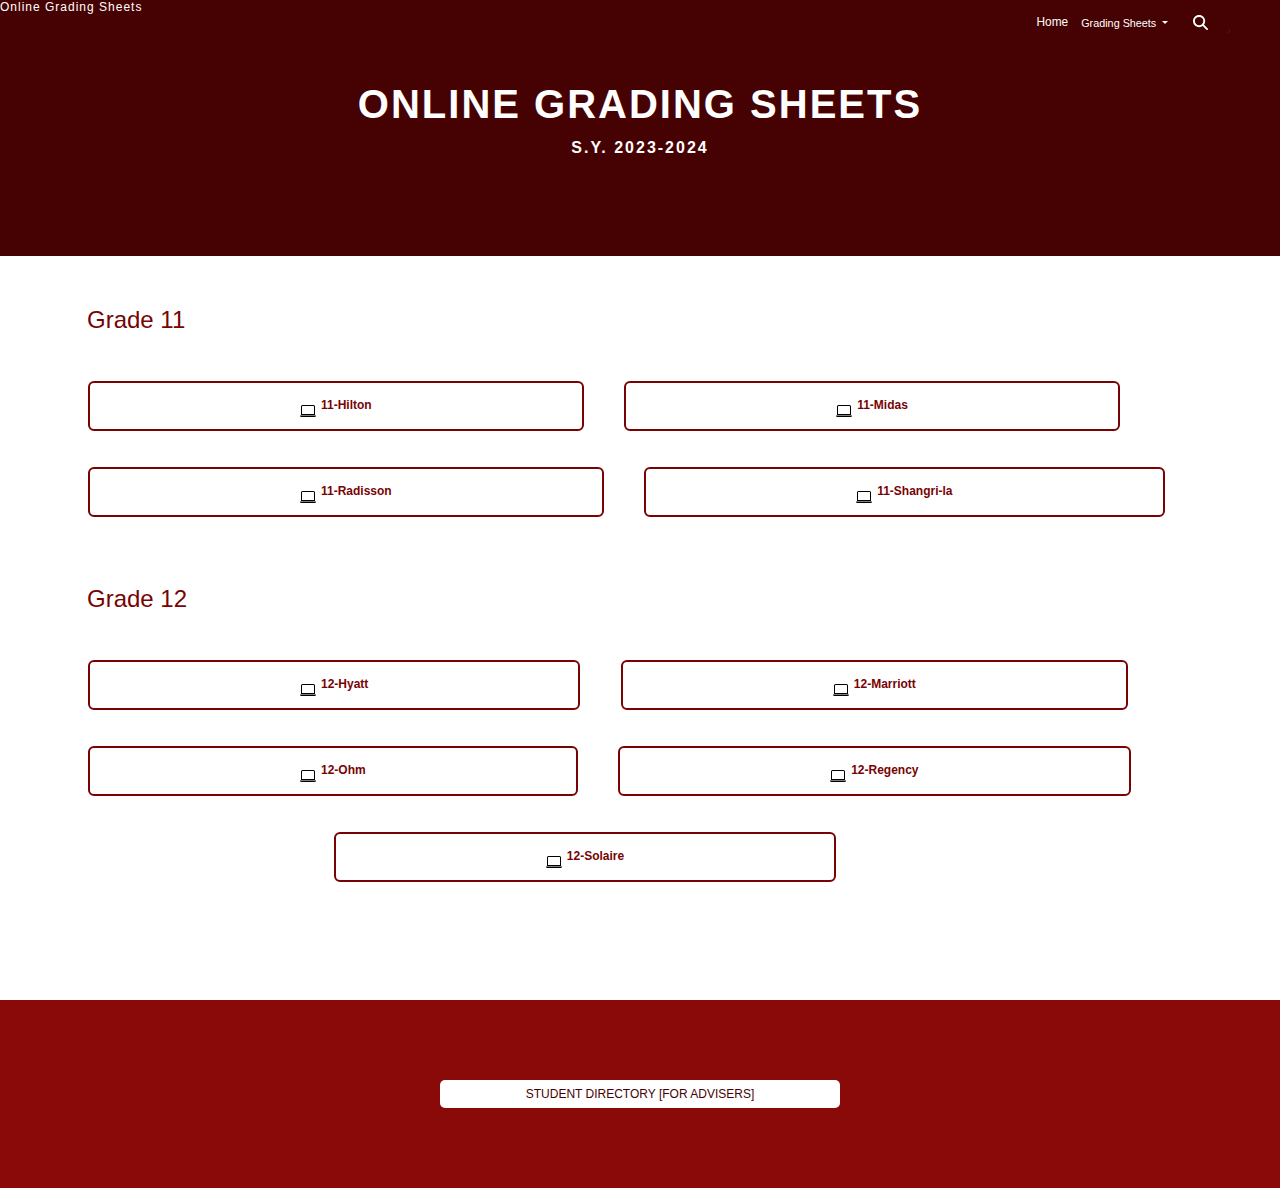
<file: index.html>
<html lang="en">
<head>
    <meta charset="UTF-8">
    <meta name="viewport" content="width=device-width, initial-scale=1.0">
    <link rel="stylesheet" href="https://cdn.jsdelivr.net/npm/bootstrap@4.0.0/dist/css/bootstrap.min.css" integrity="sha384-Gn5384xqQ1aoWXA+058RXPxPg6fy4IWvTNh0E263XmFcJlSAwiGgFAW/dAiS6JXm" crossorigin="anonymous">
    <link rel="stylesheet" href="css/style.css">
   
    <title>Grade Sheets</title>

      
</head>
<body>
    <!--Navbar start -->
   <nav>
  
        <li>
        <div class="btn-group">
            <button type="submit" href="sheet.html" class="btn p-2">
                <a class="home" href="sheet.html">
                    Home
                </a>
            </button>
            <button type="button" class="btn dropdown-toggle" data-toggle="dropdown" aria-haspopup="true" aria-expanded="false">
              Grading Sheets
            </button>
            <div class="input-box">
                <input type="text" placeholder="Search..." />
                <span class="search">
                  <i class="uil uil-search search-icon"><img src="img/magnifying-glass-solid (1).svg" alt="" width="15"></i>
                </span>
                <i class="uil uil-times close-icon"><img src="img/xmark-solid.svg" alt="" width="15"></i>
              </div>
            
            <div class="dropdown-menu">
              <a class="dropdown-item" href="sheet.html">Action</a>
              <a class="dropdown-item" href="sheet.html">Another action</a>
              <a class="dropdown-item" href="sheet.html">Something else here</a>
              <div class="dropdown-divider"></div>
              <a class="dropdown-item" href="sheet.html">Separated link</a>
            </div>
          </div>
         
        </li>
       
   
   </nav>
    <!--Navbar end -->
    <!--Header start-->
    <div class="box">
        <h5>Online Grading Sheets</h5>
        <h1>ONLINE GRADING SHEETS</h1>
        <p class="year">S.Y. 2023-2024</p>
    </div>
    <!--Header end-->
    <!--Badge start-->
    <div class="mini-box">
        <h4 class="forgrade11">Grade 11</h4>
        <div>
           
            <a href="sheet.html" class="badge one"><i class="icon"><img src="img/laptop.svg"></i>11-Hilton</a>
            <a href="sheet.html" class="badge one"><i class="icon"><img src="img/laptop.svg"></i>11-Midas</a>
        </div>
        <div>
            <a href="sheet.html" class="badge two"><i class="icon"><img src="img/laptop.svg"></i>11-Radisson</a>
            <a href="sheet.html" class="badge two"><i class="icon"><img src="img/laptop.svg"></i>11-Shangri-la</a>
        </div>
        <h4 class="forgrade12">Grade 12</h4>
        <div>
            <a href="sheet.html" class="badge three"><i class="icon"><img src="img/laptop.svg"></i>12-Hyatt</a>
            <a href="sheet.html" class="badge three"><i class="icon"><img src="img/laptop.svg"></i>12-Marriott</a>
        </div>
        <div>
            <a href="sheet.html" class="badge four"><i class="icon"><img src="img/laptop.svg"></i>12-Ohm</a>
            <a href="sheet.html" class="badge four"><i class="icon"><img src="img/laptop.svg"></i>12-Regency</a>
        </div>
        <div class="last">
            <a href="sheet.html" class="badge five"><i class="icon"><img src="img/laptop.svg"></i>12-Solaire</a>
        </div>
    </div>
     <!--Badge end-->
    <!--Badge footer start-->
    <div class="secondary-box">
        <a href="sheet.html" class="footer-text">
            Student directory [FOR ADVISERS]
        </a>
    </div>
     <!--Badge footer end-->
     <script src="js/script.js"></script>
    <script src="https://code.jquery.com/jquery-3.2.1.slim.min.js" integrity="sha384-KJ3o2DKtIkvYIK3UENzmM7KCkRr/rE9/Qpg6aAZGJwFDMVNA/GpGFF93hXpG5KkN" crossorigin="anonymous"></script>
    <script src="https://cdn.jsdelivr.net/npm/popper.js@1.12.9/dist/umd/popper.min.js" integrity="sha384-ApNbgh9B+Y1QKtv3Rn7W3mgPxhU9K/ScQsAP7hUibX39j7fakFPskvXusvfa0b4Q" crossorigin="anonymous"></script>
    <script src="https://cdn.jsdelivr.net/npm/bootstrap@4.0.0/dist/js/bootstrap.min.js" integrity="sha384-JZR6Spejh4U02d8jOt6vLEHfe/JQGiRRSQQxSfFWpi1MquVdAyjUar5+76PVCmYl" crossorigin="anonymous"></script>
</body>
</html>
</file>
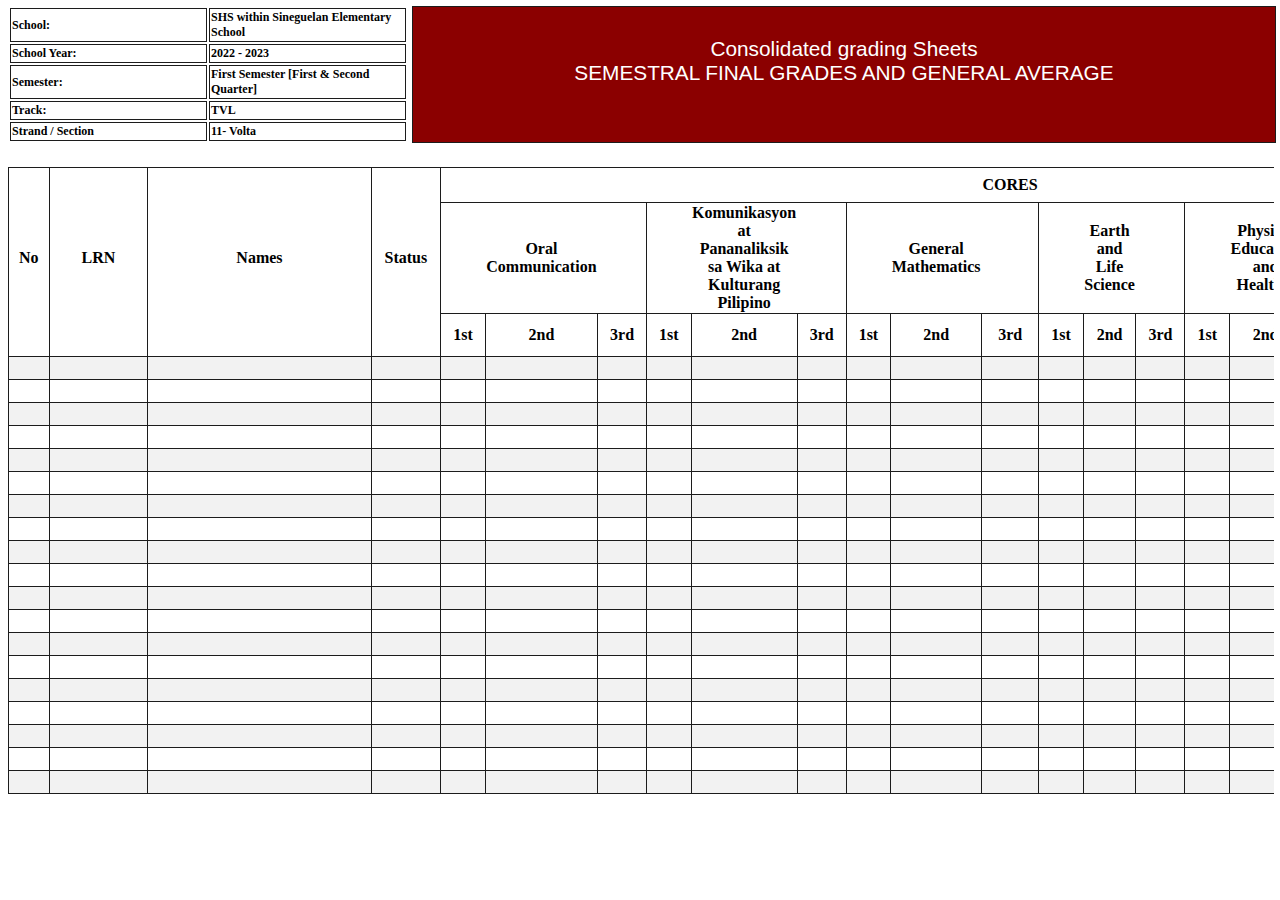
<file: sheet.html>
<html lang="en">
<head>
    <meta charset="UTF-8">
    <meta name="viewport" content="width=device-width, initial-scale=1.0">
    <title> [Section] Sheet</title>
    <link rel="stylesheet" href="css/sheet.css">
    <link href="https://cdn.jsdelivr.net/npm/bootstrap@5.0.2/dist/css/bootstrap.min.css" rel="stylesheet" integrity="sha384-EVSTQN3/azprG1Anm3QDgpJLIm9Nao0Yz1ztcQTwFspd3yD65VohhpuuCOmLASjC" crossorigin="anonymous">
    
<style>
:root {
   
    --dark-color:hsl(0, 0%, 11%);
}
td {text-align: left;padding: 2px; border: 1px solid var(--dark-color);}
</style>
</head>
<body>
  <!--Header-->
  <section class="layout">
  <!--Header Table-->
    <table class="TableOne">
        <tr scope="row">
        <td class="Table1">School:</td>
        <td class="Table1">SHS within Sineguelan Elementary School</td>
        </tr>
        <tr scope="row">
            <td class="Table1">School Year:</td>
            <td class="Table1">2022 - 2023</td>
        </tr>
        <tr scope="row">    
            <td class="Table1">Semester:</td>
            <td class="Table1">First Semester [First & Second Quarter]</td>
        </tr>
        <tr scope="row"> 
            <td class="Table1">Track:</td>
            <td class="Table1">TVL</td>
           
        </tr>
        <tr scope="row">
            <td class="Table1">Strand / Section</td>
            <td class="Table1">11- Volta</td>
        </tr>
       
    </table>
     <!--End Header Table-->
     <!--Side Header-->
    <div class="grow1">
      Consolidated grading Sheets<br>SEMESTRAL FINAL GRADES AND GENERAL AVERAGE
   </div>
    <!--End Side Header-->
    </div>
    <!--End Header-->
  </section>
  <!--Table-->
  <!--Table Head One-->
    <div style="overflow-x:auto;">
        <table class="tableTwo">
          <tr class="absoluteRows">
            <th class="firstColumn borderHeadTop borderHeadLeft" con></th>
            <th class="secondColumn borderHeadTop"></th>
            <th class="thirdColumn borderHeadTop"></th>
            <th class="fourColumn borderHeadTop"></th>
            <th class="borderHeadTop bg-warning"></th>
            <th class="borderHeadTop bg-warning"></th>
            <th class="borderHeadTop bg-warning"></th>
            <th class="borderHeadTop bg-warning"></th>
            <th class="borderHeadTop bg-warning"></th>
            <th class="borderHeadTop bg-warning"></th>
            <th class="borderHeadTop bg-warning"></th>
            <th class="borderHeadTop bg-warning"></th>
            <th class="borderHeadTop bg-warning text-white">CORES</th>
            <th class="borderHeadTop bg-warning"></th>
            <th class="borderHeadTop bg-warning"></th>
            <th class="borderHeadTop bg-warning"></th>
            <th class="borderHeadTop bg-warning"></th>
            <th class="borderHeadTop bg-warning"></th>
            <th class="borderHeadTop bg-warning"></th>
            <th class="borderHeadTop bg-warning"></th>
            <th class="borderHeadTop bg-warning"></th>
            <th class="borderHeadTop bg-warning borderHeadRight"></th>
            <th class="borderHeadTop bg-primary"></th>
            <th class="borderHeadTop bg-primary text-white">APPLIED</th>
            <th class="borderHeadTop bg-primary"></th>
            <th class="borderHeadTop bg-success text-white"></th>
            <th class="borderHeadTop bg-success text-white">SPECIALIZED</th>
            <th class="borderHeadTop bg-success text-white"></th>
            <th class="borderHeadTop"></th>
            <th class="borderHeadTop borderHeadRight"></th>
            <th class="borderHeadTop"></th>
            <th class="borderHeadTop borderHeadRight"></th>
            <th class="borderHeadTop"></th>
            <th class="borderHeadTop borderHeadRight"></th>
            <th class="borderHeadTop borderHeadRight"></th>
     <!--End Table Head One-->      
      <!--Table Head Two-->
          </tr>
          <tr class="absoluteRows">
            <th class="firstColumn borderHeadLeft" con>No</th>
            <th class="secondColumn">LRN</th>
            <th class="thirdColumn">Names</th>
            <th class="fourColumn">Status</th>
            <th class="middleFiveColumn"></th>
            <th class="middleFiveColumn">Oral Communication</th>
            <th class="middleFiveColumnRight borderHeadTop"></th>
            <th class="middleFiveColumn"></th>
            <th class="middleFiveColumn">Komunikasyon at Pananaliksik sa Wika at Kulturang Pilipino</th>
            <th class="middleFiveColumnRight  borderHeadTop"></th>
            <th class="middleFiveColumn"></th>
            <th class="middleFiveColumn">General Mathematics</th>
            <th class="middleFiveColumnRight  borderHeadTop"></th>
            <th class="middleFiveColumn"></th>
            <th class="middleFiveColumn">Earth and Life Science</th>
            <th class="middleFiveColumnRight  borderHeadTop"></th>
            <th class="middleFiveColumn"></th>
            <th class="middleFiveColumn">Physical Education and Health 1</th>
            <th class="middleFiveColumnRight  borderHeadTop"></th>
            <th class="middleFiveColumn"></th>
            <th class="middleFiveColumn">Personal Development</th>
            <th class="middleFiveColumnRight  borderHeadTop"></th>
            <th class="middleFiveColumn"></th>
            <th class="middleFiveColumn">Empowerment Technologies</th>
            <th class="middleFiveColumnRight  borderHeadTop"></th>
            <th class="middleFiveColumn"></th>
            <th class="middleFiveColumn">Housekeeping(NCI)</th>
            <th class="middleFiveColumnRight"></th>
            <th class="middleFiveColumnRemoveTopBorder">FIRST </th>
            <th class="middleFiveColumnRightRemoveTopBorder">QUARTER</th>
            <th class="middleFiveColumnRemoveTopBorder">SECOND </th>
            <th class="middleFiveColumnRightRemoveTopBorder">QUARTER</th>
            <th class="middleFiveColumnRemoveTopBorder text-align-center">SEMESTRAL GENERAL AVERAGE</th>
            <th class="middleFiveColumnRightRemoveTopBorder"></th>
            <th class="middleFiveColumnRight">SEMESTRAL ACADEMIC STATUS <i>(COMPLETE/INCOMPLETE)</i></th>
      <!--End Table Head Two--> 
      <!--Table Head Three-->   
          </tr>
          <tr class="absoluteRows">
            <th class="firstColumn  borderHeadLeft" con></th>
            <th class="secondColumn"></th>
            <th class="thirdColumn"></th>
            <th class="fourColumn"></th>
            <th class="fiveColumn">1st</th>
            <th class="fiveColumn">2nd</th>
            <th class="fiveColumn">3rd</th>
            <th class="fiveColumn">1st</th>
            <th class="fiveColumn">2nd</th>
            <th class="fiveColumn">3rd</th>
            <th class="fiveColumn">1st</th>
            <th class="fiveColumn">2nd</th>
            <th class="fiveColumn">3rd</th>
            <th class="fiveColumn">1st</th>
            <th class="fiveColumn">2nd</th>
            <th class="fiveColumn">3rd</th>
            <th class="fiveColumn">1st</th>
            <th class="fiveColumn">2nd</th>
            <th class="fiveColumn">3rd</th>
            <th class="fiveColumn">1st</th>
            <th class="fiveColumn">2nd</th>
            <th class="fiveColumn">3rd</th>
            <th class="fiveColumn">1st</th>
            <th class="fiveColumn">2nd</th>
            <th class="fiveColumn">3rd</th>
            <th class="fiveColumn">1st</th>
            <th class="fiveColumn">2nd</th>
            <th class="fiveColumn">3rd</th>
            <th class="fiveColumn">1st</th>
            <th class="fiveColumn bg-warning">2nd</th>
            <th class="fiveColumn">1st</th>
            <th class="fiveColumn bg-warning">2nd</th>
            <th class="fiveColumn">1st</th>
            <th class="fiveColumn bg-warning">2nd</th>
            <th class="downBorderFiveColumn borderHeadRight"></th>
          </tr>
      <!--End Table Head Three-->   
      <!--Content Table-->   
          <tr class="evenRows">
            <td contenteditable="true"></td>
            <td contenteditable="true"></td>
            <td contenteditable="true"></td>
            <td contenteditable="true"></td>
            <td contenteditable="true"></td>
            <td contenteditable="true"></td>
            <td contenteditable="true"></td>
            <td contenteditable="true"></td>
            <td contenteditable="true"></td>
            <td contenteditable="true"></td>
            <td contenteditable="true"></td>
            <td contenteditable="true"></td>
            <td contenteditable="true"></td>
            <td contenteditable="true"></td>
            <td contenteditable="true"></td>
            <td contenteditable="true"></td>
            <td contenteditable="true"></td>
            <td contenteditable="true"></td>
            <td contenteditable="true"></td>
            <td contenteditable="true"></td>
            <td contenteditable="true"></td>
            <td contenteditable="true"></td>
            <td contenteditable="true"></td>
            <td contenteditable="true"></td>
            <td contenteditable="true"></td>
            <td contenteditable="true"></td>
            <td contenteditable="true"></td>
            <td contenteditable="true"></td>
            <td contenteditable="true"></td>
            <td contenteditable="true" class="bg-warning"></td>
            <td contenteditable="true"></td>
            <td contenteditable="true" class="bg-warning"></td>
            <td contenteditable="true" ></td>
            <td contenteditable="true" class="bg-warning"></td>
            <td contenteditable="true"></td>
           
          </tr>
          <tr class="evenRows">
            <td contenteditable="true"></td>
            <td contenteditable="true"></td>
            <td contenteditable="true"></td>
            <td contenteditable="true"></td>
            <td contenteditable="true"></td>
            <td contenteditable="true"></td>
            <td contenteditable="true"></td>
            <td contenteditable="true"></td>
            <td contenteditable="true"></td>
            <td contenteditable="true"></td>
            <td contenteditable="true"></td>
            <td contenteditable="true"></td>
            <td contenteditable="true"></td>
            <td contenteditable="true"></td>
            <td contenteditable="true"></td>
            <td contenteditable="true"></td>
            <td contenteditable="true"></td>
            <td contenteditable="true"></td>
            <td contenteditable="true"></td>
            <td contenteditable="true"></td>
            <td contenteditable="true"></td>
            <td contenteditable="true"></td>
            <td contenteditable="true"></td>
            <td contenteditable="true"></td>
            <td contenteditable="true"></td>
            <td contenteditable="true"></td>
            <td contenteditable="true"></td>
            <td contenteditable="true"></td>
            <td contenteditable="true"></td>
            <td contenteditable="true" class="bg-warning"></td>
            <td contenteditable="true"></td>
            <td contenteditable="true" class="bg-warning"></td>
            <td contenteditable="true" ></td>
            <td contenteditable="true" class="bg-warning"></td>
            <td contenteditable="true"></td>
           
          </tr>
          <tr class="evenRows">
            <td contenteditable="true"></td>
            <td contenteditable="true"></td>
            <td contenteditable="true"></td>
            <td contenteditable="true"></td>
            <td contenteditable="true"></td>
            <td contenteditable="true"></td>
            <td contenteditable="true"></td>
            <td contenteditable="true"></td>
            <td contenteditable="true"></td>
            <td contenteditable="true"></td>
            <td contenteditable="true"></td>
            <td contenteditable="true"></td>
            <td contenteditable="true"></td>
            <td contenteditable="true"></td>
            <td contenteditable="true"></td>
            <td contenteditable="true"></td>
            <td contenteditable="true"></td>
            <td contenteditable="true"></td>
            <td contenteditable="true"></td>
            <td contenteditable="true"></td>
            <td contenteditable="true"></td>
            <td contenteditable="true"></td>
            <td contenteditable="true"></td>
            <td contenteditable="true"></td>
            <td contenteditable="true"></td>
            <td contenteditable="true"></td>
            <td contenteditable="true"></td>
            <td contenteditable="true"></td>
            <td contenteditable="true"></td>
            <td contenteditable="true" class="bg-warning"></td>
            <td contenteditable="true"></td>
            <td contenteditable="true" class="bg-warning"></td>
            <td contenteditable="true" ></td>
            <td contenteditable="true" class="bg-warning"></td>
            <td contenteditable="true"></td>
           
          </tr>
          <tr class="evenRows">
            <td contenteditable="true"></td>
            <td contenteditable="true"></td>
            <td contenteditable="true"></td>
            <td contenteditable="true"></td>
            <td contenteditable="true"></td>
            <td contenteditable="true"></td>
            <td contenteditable="true"></td>
            <td contenteditable="true"></td>
            <td contenteditable="true"></td>
            <td contenteditable="true"></td>
            <td contenteditable="true"></td>
            <td contenteditable="true"></td>
            <td contenteditable="true"></td>
            <td contenteditable="true"></td>
            <td contenteditable="true"></td>
            <td contenteditable="true"></td>
            <td contenteditable="true"></td>
            <td contenteditable="true"></td>
            <td contenteditable="true"></td>
            <td contenteditable="true"></td>
            <td contenteditable="true"></td>
            <td contenteditable="true"></td>
            <td contenteditable="true"></td>
            <td contenteditable="true"></td>
            <td contenteditable="true"></td>
            <td contenteditable="true"></td>
            <td contenteditable="true"></td>
            <td contenteditable="true"></td>
            <td contenteditable="true"></td>
            <td contenteditable="true" class="bg-warning"></td>
            <td contenteditable="true"></td>
            <td contenteditable="true" class="bg-warning"></td>
            <td contenteditable="true" ></td>
            <td contenteditable="true" class="bg-warning"></td>
            <td contenteditable="true"></td>
           
          </tr>
          <tr class="evenRows">
            <td contenteditable="true"></td>
            <td contenteditable="true"></td>
            <td contenteditable="true"></td>
            <td contenteditable="true"></td>
            <td contenteditable="true"></td>
            <td contenteditable="true"></td>
            <td contenteditable="true"></td>
            <td contenteditable="true"></td>
            <td contenteditable="true"></td>
            <td contenteditable="true"></td>
            <td contenteditable="true"></td>
            <td contenteditable="true"></td>
            <td contenteditable="true"></td>
            <td contenteditable="true"></td>
            <td contenteditable="true"></td>
            <td contenteditable="true"></td>
            <td contenteditable="true"></td>
            <td contenteditable="true"></td>
            <td contenteditable="true"></td>
            <td contenteditable="true"></td>
            <td contenteditable="true"></td>
            <td contenteditable="true"></td>
            <td contenteditable="true"></td>
            <td contenteditable="true"></td>
            <td contenteditable="true"></td>
            <td contenteditable="true"></td>
            <td contenteditable="true"></td>
            <td contenteditable="true"></td>
            <td contenteditable="true"></td>
            <td contenteditable="true" class="bg-warning"></td>
            <td contenteditable="true"></td>
            <td contenteditable="true" class="bg-warning"></td>
            <td contenteditable="true" ></td>
            <td contenteditable="true" class="bg-warning"></td>
            <td contenteditable="true"></td>
           
          </tr>
          <tr class="evenRows">
            <td contenteditable="true"></td>
            <td contenteditable="true"></td>
            <td contenteditable="true"></td>
            <td contenteditable="true"></td>
            <td contenteditable="true"></td>
            <td contenteditable="true"></td>
            <td contenteditable="true"></td>
            <td contenteditable="true"></td>
            <td contenteditable="true"></td>
            <td contenteditable="true"></td>
            <td contenteditable="true"></td>
            <td contenteditable="true"></td>
            <td contenteditable="true"></td>
            <td contenteditable="true"></td>
            <td contenteditable="true"></td>
            <td contenteditable="true"></td>
            <td contenteditable="true"></td>
            <td contenteditable="true"></td>
            <td contenteditable="true"></td>
            <td contenteditable="true"></td>
            <td contenteditable="true"></td>
            <td contenteditable="true"></td>
            <td contenteditable="true"></td>
            <td contenteditable="true"></td>
            <td contenteditable="true"></td>
            <td contenteditable="true"></td>
            <td contenteditable="true"></td>
            <td contenteditable="true"></td>
            <td contenteditable="true"></td>
            <td contenteditable="true" class="bg-warning"></td>
            <td contenteditable="true"></td>
            <td contenteditable="true" class="bg-warning"></td>
            <td contenteditable="true" ></td>
            <td contenteditable="true" class="bg-warning"></td>
            <td contenteditable="true"></td>
           
          </tr>
          <tr class="evenRows">
            <td contenteditable="true"></td>
            <td contenteditable="true"></td>
            <td contenteditable="true"></td>
            <td contenteditable="true"></td>
            <td contenteditable="true"></td>
            <td contenteditable="true"></td>
            <td contenteditable="true"></td>
            <td contenteditable="true"></td>
            <td contenteditable="true"></td>
            <td contenteditable="true"></td>
            <td contenteditable="true"></td>
            <td contenteditable="true"></td>
            <td contenteditable="true"></td>
            <td contenteditable="true"></td>
            <td contenteditable="true"></td>
            <td contenteditable="true"></td>
            <td contenteditable="true"></td>
            <td contenteditable="true"></td>
            <td contenteditable="true"></td>
            <td contenteditable="true"></td>
            <td contenteditable="true"></td>
            <td contenteditable="true"></td>
            <td contenteditable="true"></td>
            <td contenteditable="true"></td>
            <td contenteditable="true"></td>
            <td contenteditable="true"></td>
            <td contenteditable="true"></td>
            <td contenteditable="true"></td>
            <td contenteditable="true"></td>
            <td contenteditable="true" class="bg-warning"></td>
            <td contenteditable="true"></td>
            <td contenteditable="true" class="bg-warning"></td>
            <td contenteditable="true" ></td>
            <td contenteditable="true" class="bg-warning"></td>
            <td contenteditable="true"></td>
           
          </tr>
          <tr class="evenRows">
            <td contenteditable="true"></td>
            <td contenteditable="true"></td>
            <td contenteditable="true"></td>
            <td contenteditable="true"></td>
            <td contenteditable="true"></td>
            <td contenteditable="true"></td>
            <td contenteditable="true"></td>
            <td contenteditable="true"></td>
            <td contenteditable="true"></td>
            <td contenteditable="true"></td>
            <td contenteditable="true"></td>
            <td contenteditable="true"></td>
            <td contenteditable="true"></td>
            <td contenteditable="true"></td>
            <td contenteditable="true"></td>
            <td contenteditable="true"></td>
            <td contenteditable="true"></td>
            <td contenteditable="true"></td>
            <td contenteditable="true"></td>
            <td contenteditable="true"></td>
            <td contenteditable="true"></td>
            <td contenteditable="true"></td>
            <td contenteditable="true"></td>
            <td contenteditable="true"></td>
            <td contenteditable="true"></td>
            <td contenteditable="true"></td>
            <td contenteditable="true"></td>
            <td contenteditable="true"></td>
            <td contenteditable="true"></td>
            <td contenteditable="true" class="bg-warning"></td>
            <td contenteditable="true"></td>
            <td contenteditable="true" class="bg-warning"></td>
            <td contenteditable="true" ></td>
            <td contenteditable="true" class="bg-warning"></td>
            <td contenteditable="true"></td>
           
          </tr>
          <tr class="evenRows">
            <td contenteditable="true"></td>
            <td contenteditable="true"></td>
            <td contenteditable="true"></td>
            <td contenteditable="true"></td>
            <td contenteditable="true"></td>
            <td contenteditable="true"></td>
            <td contenteditable="true"></td>
            <td contenteditable="true"></td>
            <td contenteditable="true"></td>
            <td contenteditable="true"></td>
            <td contenteditable="true"></td>
            <td contenteditable="true"></td>
            <td contenteditable="true"></td>
            <td contenteditable="true"></td>
            <td contenteditable="true"></td>
            <td contenteditable="true"></td>
            <td contenteditable="true"></td>
            <td contenteditable="true"></td>
            <td contenteditable="true"></td>
            <td contenteditable="true"></td>
            <td contenteditable="true"></td>
            <td contenteditable="true"></td>
            <td contenteditable="true"></td>
            <td contenteditable="true"></td>
            <td contenteditable="true"></td>
            <td contenteditable="true"></td>
            <td contenteditable="true"></td>
            <td contenteditable="true"></td>
            <td contenteditable="true"></td>
            <td contenteditable="true" class="bg-warning"></td>
            <td contenteditable="true"></td>
            <td contenteditable="true" class="bg-warning"></td>
            <td contenteditable="true" ></td>
            <td contenteditable="true" class="bg-warning"></td>
            <td contenteditable="true"></td>
           
          </tr>
          <tr class="evenRows">
            <td contenteditable="true"></td>
            <td contenteditable="true"></td>
            <td contenteditable="true"></td>
            <td contenteditable="true"></td>
            <td contenteditable="true"></td>
            <td contenteditable="true"></td>
            <td contenteditable="true"></td>
            <td contenteditable="true"></td>
            <td contenteditable="true"></td>
            <td contenteditable="true"></td>
            <td contenteditable="true"></td>
            <td contenteditable="true"></td>
            <td contenteditable="true"></td>
            <td contenteditable="true"></td>
            <td contenteditable="true"></td>
            <td contenteditable="true"></td>
            <td contenteditable="true"></td>
            <td contenteditable="true"></td>
            <td contenteditable="true"></td>
            <td contenteditable="true"></td>
            <td contenteditable="true"></td>
            <td contenteditable="true"></td>
            <td contenteditable="true"></td>
            <td contenteditable="true"></td>
            <td contenteditable="true"></td>
            <td contenteditable="true"></td>
            <td contenteditable="true"></td>
            <td contenteditable="true"></td>
            <td contenteditable="true"></td>
            <td contenteditable="true" class="bg-warning"></td>
            <td contenteditable="true"></td>
            <td contenteditable="true" class="bg-warning"></td>
            <td contenteditable="true" ></td>
            <td contenteditable="true" class="bg-warning"></td>
            <td contenteditable="true"></td>
           
          </tr>
          <tr class="evenRows">
            <td contenteditable="true"></td>
            <td contenteditable="true"></td>
            <td contenteditable="true"></td>
            <td contenteditable="true"></td>
            <td contenteditable="true"></td>
            <td contenteditable="true"></td>
            <td contenteditable="true"></td>
            <td contenteditable="true"></td>
            <td contenteditable="true"></td>
            <td contenteditable="true"></td>
            <td contenteditable="true"></td>
            <td contenteditable="true"></td>
            <td contenteditable="true"></td>
            <td contenteditable="true"></td>
            <td contenteditable="true"></td>
            <td contenteditable="true"></td>
            <td contenteditable="true"></td>
            <td contenteditable="true"></td>
            <td contenteditable="true"></td>
            <td contenteditable="true"></td>
            <td contenteditable="true"></td>
            <td contenteditable="true"></td>
            <td contenteditable="true"></td>
            <td contenteditable="true"></td>
            <td contenteditable="true"></td>
            <td contenteditable="true"></td>
            <td contenteditable="true"></td>
            <td contenteditable="true"></td>
            <td contenteditable="true"></td>
            <td contenteditable="true" class="bg-warning"></td>
            <td contenteditable="true"></td>
            <td contenteditable="true" class="bg-warning"></td>
            <td contenteditable="true" ></td>
            <td contenteditable="true" class="bg-warning"></td>
            <td contenteditable="true"></td>
           
          </tr>
          <tr class="evenRows">
            <td contenteditable="true"></td>
            <td contenteditable="true"></td>
            <td contenteditable="true"></td>
            <td contenteditable="true"></td>
            <td contenteditable="true"></td>
            <td contenteditable="true"></td>
            <td contenteditable="true"></td>
            <td contenteditable="true"></td>
            <td contenteditable="true"></td>
            <td contenteditable="true"></td>
            <td contenteditable="true"></td>
            <td contenteditable="true"></td>
            <td contenteditable="true"></td>
            <td contenteditable="true"></td>
            <td contenteditable="true"></td>
            <td contenteditable="true"></td>
            <td contenteditable="true"></td>
            <td contenteditable="true"></td>
            <td contenteditable="true"></td>
            <td contenteditable="true"></td>
            <td contenteditable="true"></td>
            <td contenteditable="true"></td>
            <td contenteditable="true"></td>
            <td contenteditable="true"></td>
            <td contenteditable="true"></td>
            <td contenteditable="true"></td>
            <td contenteditable="true"></td>
            <td contenteditable="true"></td>
            <td contenteditable="true"></td>
            <td contenteditable="true" class="bg-warning"></td>
            <td contenteditable="true"></td>
            <td contenteditable="true" class="bg-warning"></td>
            <td contenteditable="true" ></td>
            <td contenteditable="true" class="bg-warning"></td>
            <td contenteditable="true"></td>
           
          </tr>
          <tr class="evenRows">
            <td contenteditable="true"></td>
            <td contenteditable="true"></td>
            <td contenteditable="true"></td>
            <td contenteditable="true"></td>
            <td contenteditable="true"></td>
            <td contenteditable="true"></td>
            <td contenteditable="true"></td>
            <td contenteditable="true"></td>
            <td contenteditable="true"></td>
            <td contenteditable="true"></td>
            <td contenteditable="true"></td>
            <td contenteditable="true"></td>
            <td contenteditable="true"></td>
            <td contenteditable="true"></td>
            <td contenteditable="true"></td>
            <td contenteditable="true"></td>
            <td contenteditable="true"></td>
            <td contenteditable="true"></td>
            <td contenteditable="true"></td>
            <td contenteditable="true"></td>
            <td contenteditable="true"></td>
            <td contenteditable="true"></td>
            <td contenteditable="true"></td>
            <td contenteditable="true"></td>
            <td contenteditable="true"></td>
            <td contenteditable="true"></td>
            <td contenteditable="true"></td>
            <td contenteditable="true"></td>
            <td contenteditable="true"></td>
            <td contenteditable="true" class="bg-warning"></td>
            <td contenteditable="true"></td>
            <td contenteditable="true" class="bg-warning"></td>
            <td contenteditable="true" ></td>
            <td contenteditable="true" class="bg-warning"></td>
            <td contenteditable="true"></td>
           
          </tr>
          <tr class="evenRows">
            <td contenteditable="true"></td>
            <td contenteditable="true"></td>
            <td contenteditable="true"></td>
            <td contenteditable="true"></td>
            <td contenteditable="true"></td>
            <td contenteditable="true"></td>
            <td contenteditable="true"></td>
            <td contenteditable="true"></td>
            <td contenteditable="true"></td>
            <td contenteditable="true"></td>
            <td contenteditable="true"></td>
            <td contenteditable="true"></td>
            <td contenteditable="true"></td>
            <td contenteditable="true"></td>
            <td contenteditable="true"></td>
            <td contenteditable="true"></td>
            <td contenteditable="true"></td>
            <td contenteditable="true"></td>
            <td contenteditable="true"></td>
            <td contenteditable="true"></td>
            <td contenteditable="true"></td>
            <td contenteditable="true"></td>
            <td contenteditable="true"></td>
            <td contenteditable="true"></td>
            <td contenteditable="true"></td>
            <td contenteditable="true"></td>
            <td contenteditable="true"></td>
            <td contenteditable="true"></td>
            <td contenteditable="true"></td>
            <td contenteditable="true" class="bg-warning"></td>
            <td contenteditable="true"></td>
            <td contenteditable="true" class="bg-warning"></td>
            <td contenteditable="true" ></td>
            <td contenteditable="true" class="bg-warning"></td>
            <td contenteditable="true"></td>
           
          </tr>
          <tr class="evenRows">
            <td contenteditable="true"></td>
            <td contenteditable="true"></td>
            <td contenteditable="true"></td>
            <td contenteditable="true"></td>
            <td contenteditable="true"></td>
            <td contenteditable="true"></td>
            <td contenteditable="true"></td>
            <td contenteditable="true"></td>
            <td contenteditable="true"></td>
            <td contenteditable="true"></td>
            <td contenteditable="true"></td>
            <td contenteditable="true"></td>
            <td contenteditable="true"></td>
            <td contenteditable="true"></td>
            <td contenteditable="true"></td>
            <td contenteditable="true"></td>
            <td contenteditable="true"></td>
            <td contenteditable="true"></td>
            <td contenteditable="true"></td>
            <td contenteditable="true"></td>
            <td contenteditable="true"></td>
            <td contenteditable="true"></td>
            <td contenteditable="true"></td>
            <td contenteditable="true"></td>
            <td contenteditable="true"></td>
            <td contenteditable="true"></td>
            <td contenteditable="true"></td>
            <td contenteditable="true"></td>
            <td contenteditable="true"></td>
            <td contenteditable="true" class="bg-warning"></td>
            <td contenteditable="true"></td>
            <td contenteditable="true" class="bg-warning"></td>
            <td contenteditable="true" ></td>
            <td contenteditable="true" class="bg-warning"></td>
            <td contenteditable="true"></td>
           
          </tr>
          <tr class="evenRows">
            <td contenteditable="true"></td>
            <td contenteditable="true"></td>
            <td contenteditable="true"></td>
            <td contenteditable="true"></td>
            <td contenteditable="true"></td>
            <td contenteditable="true"></td>
            <td contenteditable="true"></td>
            <td contenteditable="true"></td>
            <td contenteditable="true"></td>
            <td contenteditable="true"></td>
            <td contenteditable="true"></td>
            <td contenteditable="true"></td>
            <td contenteditable="true"></td>
            <td contenteditable="true"></td>
            <td contenteditable="true"></td>
            <td contenteditable="true"></td>
            <td contenteditable="true"></td>
            <td contenteditable="true"></td>
            <td contenteditable="true"></td>
            <td contenteditable="true"></td>
            <td contenteditable="true"></td>
            <td contenteditable="true"></td>
            <td contenteditable="true"></td>
            <td contenteditable="true"></td>
            <td contenteditable="true"></td>
            <td contenteditable="true"></td>
            <td contenteditable="true"></td>
            <td contenteditable="true"></td>
            <td contenteditable="true"></td>
            <td contenteditable="true" class="bg-warning"></td>
            <td contenteditable="true"></td>
            <td contenteditable="true" class="bg-warning"></td>
            <td contenteditable="true" ></td>
            <td contenteditable="true" class="bg-warning"></td>
            <td contenteditable="true"></td>
           
          </tr>
          <tr class="evenRows">
            <td contenteditable="true"></td>
            <td contenteditable="true"></td>
            <td contenteditable="true"></td>
            <td contenteditable="true"></td>
            <td contenteditable="true"></td>
            <td contenteditable="true"></td>
            <td contenteditable="true"></td>
            <td contenteditable="true"></td>
            <td contenteditable="true"></td>
            <td contenteditable="true"></td>
            <td contenteditable="true"></td>
            <td contenteditable="true"></td>
            <td contenteditable="true"></td>
            <td contenteditable="true"></td>
            <td contenteditable="true"></td>
            <td contenteditable="true"></td>
            <td contenteditable="true"></td>
            <td contenteditable="true"></td>
            <td contenteditable="true"></td>
            <td contenteditable="true"></td>
            <td contenteditable="true"></td>
            <td contenteditable="true"></td>
            <td contenteditable="true"></td>
            <td contenteditable="true"></td>
            <td contenteditable="true"></td>
            <td contenteditable="true"></td>
            <td contenteditable="true"></td>
            <td contenteditable="true"></td>
            <td contenteditable="true"></td>
            <td contenteditable="true" class="bg-warning"></td>
            <td contenteditable="true"></td>
            <td contenteditable="true" class="bg-warning"></td>
            <td contenteditable="true" ></td>
            <td contenteditable="true" class="bg-warning"></td>
            <td contenteditable="true"></td>
           
          </tr>
          <tr class="evenRows">
            <td contenteditable="true"></td>
            <td contenteditable="true"></td>
            <td contenteditable="true"></td>
            <td contenteditable="true"></td>
            <td contenteditable="true"></td>
            <td contenteditable="true"></td>
            <td contenteditable="true"></td>
            <td contenteditable="true"></td>
            <td contenteditable="true"></td>
            <td contenteditable="true"></td>
            <td contenteditable="true"></td>
            <td contenteditable="true"></td>
            <td contenteditable="true"></td>
            <td contenteditable="true"></td>
            <td contenteditable="true"></td>
            <td contenteditable="true"></td>
            <td contenteditable="true"></td>
            <td contenteditable="true"></td>
            <td contenteditable="true"></td>
            <td contenteditable="true"></td>
            <td contenteditable="true"></td>
            <td contenteditable="true"></td>
            <td contenteditable="true"></td>
            <td contenteditable="true"></td>
            <td contenteditable="true"></td>
            <td contenteditable="true"></td>
            <td contenteditable="true"></td>
            <td contenteditable="true"></td>
            <td contenteditable="true"></td>
            <td contenteditable="true" class="bg-warning"></td>
            <td contenteditable="true"></td>
            <td contenteditable="true" class="bg-warning"></td>
            <td contenteditable="true" ></td>
            <td contenteditable="true" class="bg-warning"></td>
            <td contenteditable="true"></td>
           
          </tr>
          <tr class="evenRows">
            <td contenteditable="true"></td>
            <td contenteditable="true"></td>
            <td contenteditable="true"></td>
            <td contenteditable="true"></td>
            <td contenteditable="true"></td>
            <td contenteditable="true"></td>
            <td contenteditable="true"></td>
            <td contenteditable="true"></td>
            <td contenteditable="true"></td>
            <td contenteditable="true"></td>
            <td contenteditable="true"></td>
            <td contenteditable="true"></td>
            <td contenteditable="true"></td>
            <td contenteditable="true"></td>
            <td contenteditable="true"></td>
            <td contenteditable="true"></td>
            <td contenteditable="true"></td>
            <td contenteditable="true"></td>
            <td contenteditable="true"></td>
            <td contenteditable="true"></td>
            <td contenteditable="true"></td>
            <td contenteditable="true"></td>
            <td contenteditable="true"></td>
            <td contenteditable="true"></td>
            <td contenteditable="true"></td>
            <td contenteditable="true"></td>
            <td contenteditable="true"></td>
            <td contenteditable="true"></td>
            <td contenteditable="true"></td>
            <td contenteditable="true" class="bg-warning"></td>
            <td contenteditable="true"></td>
            <td contenteditable="true" class="bg-warning"></td>
            <td contenteditable="true" ></td>
            <td contenteditable="true" class="bg-warning"></td>
            <td contenteditable="true"></td>
           
          </tr>
           <!--End Content Table-->   
         
         

         
      
         
          
         
         
          

        </table>
      </div>
       <!--End Table-->
</body>
</html>
</file>
<file: css/style.css>
:root {
    --header-background: hsl(0, 95%, 14%);
    --footer-background: hsl(0, 87%, 29%);
    --badge-background: hsl(0, 0%, 100%);
    --text-color:hsl(0, 95%, 24%);
    --dark-color:hsl(0, 0%, 11%);
   
}

body {
    margin: 0;
    padding: 0;
    overflow-x: hidden;
}
.box {
    padding: 80;
    color: var(--badge-background);
    background: var(--header-background);
    text-emphasis: center;
}
.secondary-box {
    padding: 80;
    color: var(--badge-background);
    background: var(--footer-background);
    text-emphasis: center;
}
h1, p {
    text-align: center;
    letter-spacing: 2px;
    font-weight: bold;
}
h2 {
    color: var(--badge-background);
}
.mini-box {
    padding: 50;
    padding-left: 150;
    margin-left: auto;
    margin-right: auto;

}
.forgrade11 {
    color: var(--text-color);
    padding-bottom: 20;
    padding-left: 17;
}
.forgrade12 {
    color: var(--text-color);
    padding-left: 17;
    padding-bottom: 20;
    padding-top: 50;
}
.badge {
    padding: 10 350;
    margin: 20px;
    text-decoration: none;
    color: var(--text-color);
    justify-content: space-between;
    outline-width: 2px;
    outline-style: solid;
    outline-color: var(--text-color);
}
.icon {
    padding-right: 5px;
}
.last {
    display: flex;
    justify-content: center;
    padding: 0 400;
    padding-left: 270;
    padding-bottom: 50;
}
.footer-text {
    text-align: center;
    padding: 5px;
    background: var(--badge-background);
    width: 400;
    display: flex;
    justify-content: center;
    margin-left: auto;
    margin-right: auto;
    color: var(--header-background);
    text-transform: uppercase;
    border-radius: 5px;
}
h5 {
    position: absolute;
    font-size: 0.75em;
    top: 0; 
    left: 0;
    text-decoration: none;
    letter-spacing: 1px;
  
}
nav {
    display: flex;
    position: absolute;
    right: 0;
    top: 0;
    font-size: 0.50em;
    padding: 0;
}
li {
    list-style-type: none;
    padding-left: 9;
    padding-top: 5;
}
a {
    text-decoration: none;
    color: var(--badge-background);
}
.btn {
    font-size: 1.35em;
    padding: 1;
    background: transparent;
    color: var(--badge-background);
}
.home {
    padding: 3;
    font-size: 1.85em;
}
a {
    font-size: 0.75em;
}
img {
    padding-top:10;
}
@media only screen and (max-width: 1850px) {
    .mini-box {
       padding-left: 50;
    }
    .last {
        display: flex;
        justify-content: start;
    }
    .footer-text {
        width: 400;
        
    }
    
}
@media only screen and (max-width: 1750px) {
  
    .badge {
    padding: 10 330;
    }
    .last {
        display: flex;
        justify-content: center;
       
    }
    .footer-text {
        width: 400;
        
    }
    
}
@media only screen and (max-width: 1650px) {
    .mini-box {
       padding-left: 150;
    }
  .badge {
  padding: 10 230;
  }
  .last {
      display: flex;
      justify-content: center;
  }
  .footer-text {
      width: 400;
      
  }
  
}
@media only screen and (max-width: 1450px) {
    .mini-box {
       padding-left: 70;
    }
  .badge {
  padding: 10 210;
  }
  .last {
      display: flex;
      justify-content: center;
  }
  .footer-text {
      width: 400;
      
  }
  
}
@media only screen and (max-width: 1250px) {
    .mini-box {
       padding-left: 70;
    }
  .badge {
  padding: 10 190;
  }
  .last {
      display: flex;
      justify-content: center;
  }
  .footer-text {
      width: 400;
      
  }
  
}
@media only screen and (max-width: 1150px) {
    .mini-box {
       padding-left: 50;
    }
  .badge {
  padding: 10 450;
  }
  .last {
      display: flex;
      justify-content: center;
      padding: 10 450;
  }
  .footer-text {
      width: 400;
      
  }
  
}
@media only screen and (max-width: 1050px) {
    .mini-box {
       padding-left: 50;
    }
  .badge {
  padding: 10 350;
  }
  .last {
      display: flex;
      justify-content: center;
      padding: 10 350;
  }
  .footer-text {
      width: 400;
      
  }
  
}
@media only screen and (max-width: 950px) {
    .mini-box {
       padding-left: 50;
    }
  .badge {
  padding: 10 300;
  }
  .last {
      display: flex;
      justify-content: center;
      padding: 10 300;
  }
  .footer-text {
      width: 400;
      
  }
  
}
@media only screen and (max-width: 780px) {
    .mini-box {
       padding-left: 50;
    }
    .badge {
        padding: 10 250;
    }
    .last {
        padding: 10 150;
        display: flex;
        padding-left: 200;
        
    }
    .footer-text {
        padding: 0;
        width: 300;
        
    }
  
    
}
@media only screen and (max-width: 680px) {
    .mini-box {
       padding-left: 50;
    }
    .badge {
        padding: 10 220;
    }
    .last {
       
        display: flex;
        padding-left: 170;
        
    }
    .footer-text {
        padding: 0;
        width: 300;
        
    }
  
    
}
@media only screen and (max-width: 600px) {
    .mini-box {
       padding-left: 50;
    }
    .badge {
        padding: 10 150;
    }
    .last {
       
        display: flex;
        padding-left: 170;
        
    }
    .footer-text {
        padding: 0;
        width: 300;
        
    }
  
    
} @media only screen and (max-width: 400px) {
    .mini-box {
       padding-left: 0;
    }
    .badge {
        padding: 10 119;
    }
    .last {
       
        display: flex;
        padding-left: 175;
        
    }
    .footer-text {
        padding: 0;
        width: 200;
        
    }
  
    
}
.home {
    font-size: 1.10em;
}
.icon {
    background: transparent;
}
.search {
    background-color: transparent;
    margin-top: -5;
    margin-left: -50;
}
.input-box {
position: relative;
max-width: 10px;
height: 35px;

top: 0;
padding-top: 1;
padding-bottom: 1;
margin: 0 50px;
background-color: none;
border-radius: 6px;
transition: all 0.5s ease-in-out;
}
.input-box.open {
max-width: 350px;
}
.input-box input {

position: relative;
width: 100%;
height: 86%;
font-size: 16px;
font-weight: 400;
color: var(--dark-color);
padding: 0 1px;
border-radius: 6px;
outline: none;
transition: all 0.5s ease-in-out;
}
.input-box.open input {
padding: 0 25px 0 65px;
}

.input-box .search {
position: absolute;
top: 0;
left: 0;
width: 60px;
height: 100%;
display: flex;
justify-content: center;
align-items: center;
background-color: var(--header-background);
border-radius: 6px;
cursor: pointer;
}
.input-box.open .search {
border-radius: 6px 0 0 6px;
}
.search .search-icon {
font-size: 30px;
color: var(--dark-color);
}
.input-box .close-icon {
position: absolute;
top: 50%;
right: -30px;
font-size: 30px;
color: var(--dark-color);
padding: 5px;
transform: translateY(-50%);
transition: all 0.5s ease-in-out;
cursor: pointer;
pointer-events: none;
opacity: 0;
}
.input-box.open .close-icon {
transform: translateY(-50%) rotate(180deg);
pointer-events: auto;
opacity: 1;
}
</file>
<file: css/sheet.css>
:root {
    --header-background: hsl(0, 0%, 100%);
    --gray-background: hsl(0, 0%, 95%);
    --dark-color:hsl(0, 0%, 11%);
   
}

* {
  margin: 2;
  box-sizing: border-box;
}
/*<link href="https://unpkg.com/tailwindcss@^1.0/dist/tailwind.min.css" rel="stylesheet">*/
  .TableOne {
   width: 38%; 
   max-width: 400px;
height: auto; 
left: 0;
font-size: 12px; 
font-weight: bold; 
padding-left: 0;
background-color: var(--header-background);
z-index: 999;


}
.Table1 {
width: 30%; 
margin: 0; 
padding: 1; 
border: 1px solid var(--dark-color);
background-color: var(--header-background);
z-index: 999;


}
.Table {

width: 10%; 
margin: 0; 
padding: 0; 
border: 1px solid var(--dark-color);


}

.container {
position: sticky;
top: 0;
}
.box {
font-family: Arial, Helvetica, sans-serif;
max-width: 3200px;
padding: 0 617 10 617;
background: darkred;
font-size: 9px;
color: var(--header-background);
border: 1px solid var(--dark-color);
position: absolute;
top: 0;
right: 0;
margin: 0;

} 

.tableTwo {
border-collapse: collapse;
border-spacing: 0;
width: 100%;
border: 1px solid var(--header-background);
}


.evenRows:nth-child(even){background-color: var(--gray-background)}

.TableTwo {
margin-top: 20;
overflow-x: auto;
}


.layout {
width: 100%;
display: flex;
gap: 0px;
}


.grow1 { flex-grow: 1; font-family: Arial; text-align: center; justify-content: center; border: 1px solid var(--dark-color); padding: 30; background-color: darkred; color: var(--header-background); font-size: 1.3em;}



.firstColumn {
padding: 10;
}

.secondColumn {
padding: 17 32;
border-left: 1px solid var(--dark-color);
border-right: 1px solid var(--dark-color);
}
.thirdColumn {
padding: 17 88;
border-left: 1px solid var(--dark-color);
border-right: 1px solid var(--dark-color);
}
.fourColumn {
padding: 13;
border-left: 1px solid var(--dark-color);
border-right: 1px solid var(--dark-color);
}
.fiveColumn {
padding: 12px;
border: 1px solid var(--dark-color);
}
.downBorderFiveColumn {
padding: 12px;
border: none;
}
.middleFiveColumn {
border-top: 1px solid var(--dark-color);
}
.middleFiveColumnRight {

border-right: 1px solid var(--dark-color);
}
.middleFiveColumnRightRemoveTopBorder {

border-right: 1px solid var(--dark-color);
}
.middleFiveColumnRemoveTopBorder {
border: none;
}
.Onerow {
border-right: 1px solid var(--dark-color);
padding: 9 33;
text-align: right;
}
.Tworow {
border-right: 1px solid var(--dark-color);
padding: 9;
margin-left: -10;
margin-right: -10;
}
.Threerow {
border-right: 1px solid var(--dark-color);
padding: 9;
}
.borderHeadTop {
border-top: 1px solid var(--dark-color);
}
.borderHeadRight {
border-right: 1px solid var(--dark-color);
}
.borderHeadLeft {
border-left: 1px solid var(--dark-color);
}
</file>
